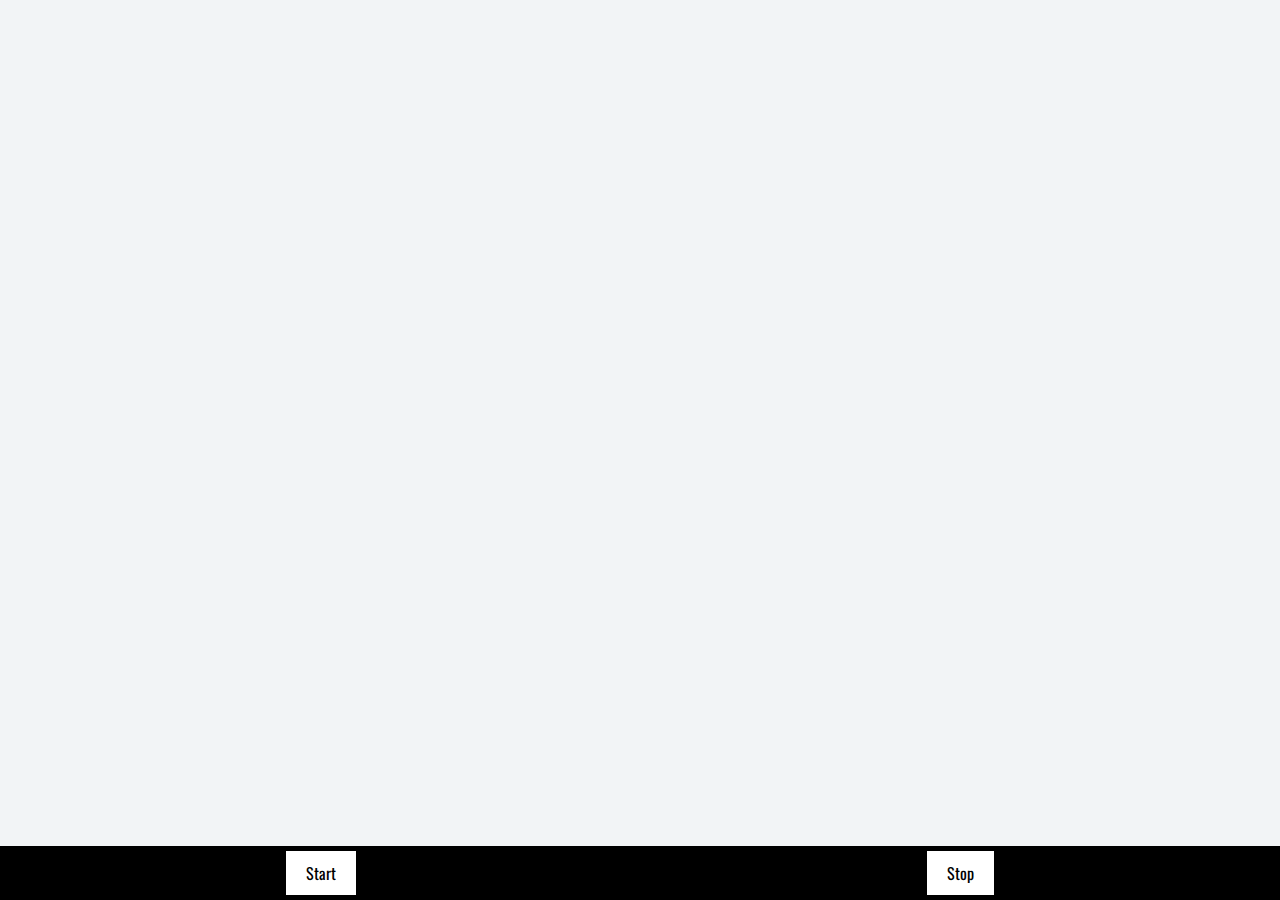
<file: VIDEO-CONFERENCE/Video_Conference/check/index.html>
<!DOCTYPE html>
<html lang="en">

<head>
    <meta charset="UTF-8" />
    <link rel="shortcut icon" href="file:///C|/Users/MATHAN/Desktop/Video_Conference/images/logo.png" type="image/svg+xml">
    <title>CHECK</title>
    <meta name="viewport" content="width=device-width, initial-scale=1.0" />
    <meta http-equiv="X-UA-Compatible" content="ie=edge" />
    <link rel="stylesheet" href="style.css" />
    <link rel="preconnect" href="https://fonts.gstatic.com">
    <link href="https://fonts.googleapis.com/css2?family=Oswald&display=swap" rel="stylesheet">
</head>

<body>
    <div class="webcam">
        <div class="video-outer">
            <video id="video" height="100%" width="100%" autoplay></video>
        </div>

        <div class="webcam-start-stop">
            <a href="#!" class="btn-start" onClick="start()">Start</a>
            <a href="#!" class="btn-stop" onClick="StopWebCam()">Stop</a>
        </div>
    </div>


    <script>
        var StopWebCam = function() {
            var stream = video.srcObject;
            var tracks = stream.getTracks();

            for (var i = 0; i < tracks.length; i++) {
                var track = tracks[i];
                track.stop();
            }
            video.srcObject = null;
        }

        var start = function() {
            var video = document.getElementById("video"),
                vendorURL = window.URL || window.webkitURL;

            if (navigator.mediaDevices.getUserMedia) {
                navigator.mediaDevices.getUserMedia({
                        video: true
                    })
                    .then(function(stream) {
                        video.srcObject = stream;
                    }).catch(function(error) {
                        console.log("Something went wrong");
                    });
            }
        }
        $(function() {
            start();
        });
    </script>
</body>

</html>
</file>
<file: VIDEO-CONFERENCE/Video_Conference/check/style.css>
* {
    padding: 0;
    margin: 0;
    box-sizing: border-box;
    font-family: 'Oswald', sans-serif;
}

body {
    height: 100vh;
    width: 100vw;
    background: #f2f4f6;
    overflow: hidden;
}

.webcam-start-stop {
    position: fixed;
    left: 0;
    bottom: 0;
    right: 0;
    padding: 5px 0;
    background: #000;
    display: flex;
    align-items: center;
    justify-content: space-around;
}

.webcam-start-stop>a {
    text-decoration: unset;
    color: #000;
    background: #fff;
    padding: 10px 20px;
}
</file>
